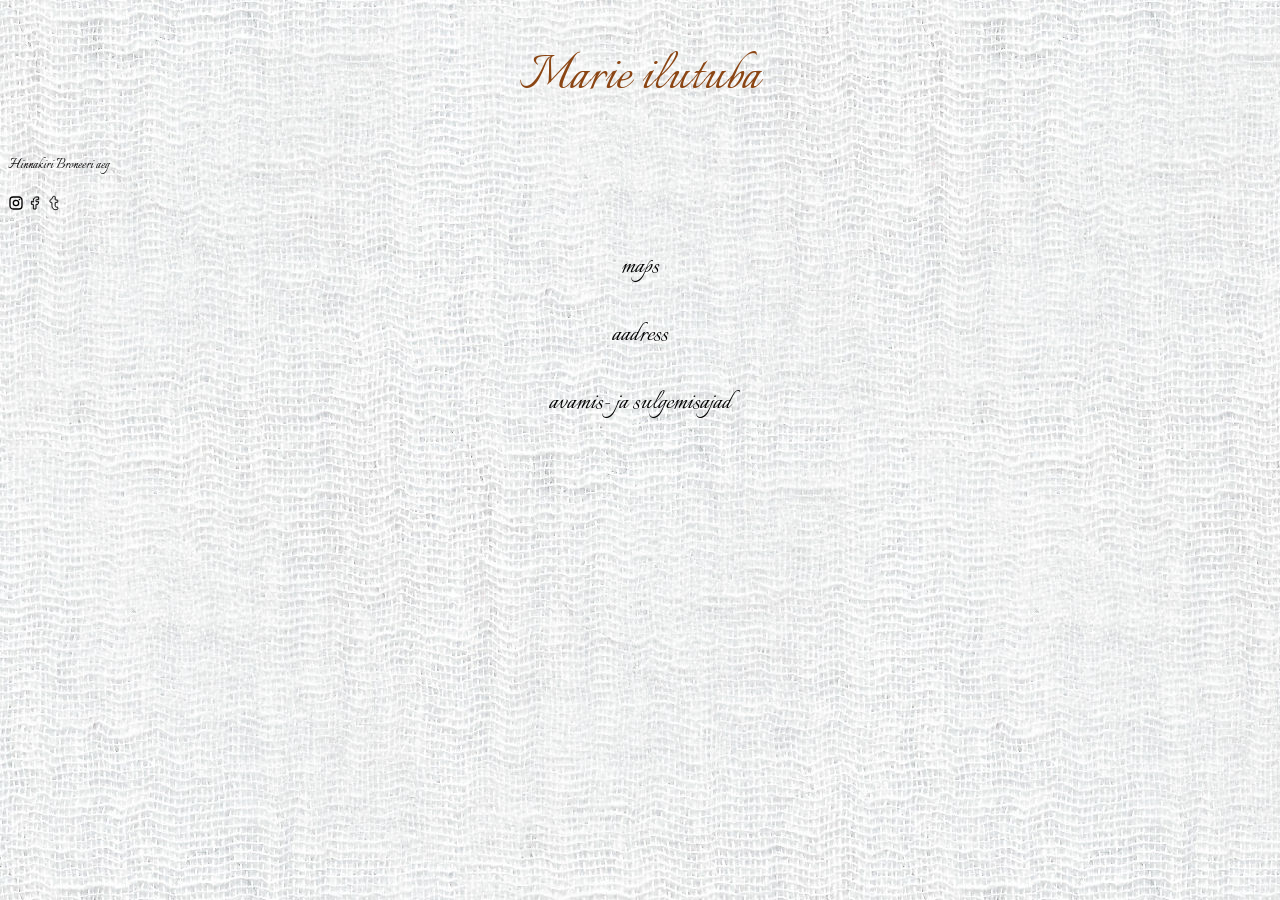
<file: index.html>
<!DOCTYPE html>
<html lang="en">

<head>
    <meta charset="UTF-8">
    <meta name="viewport" content="width=device-width, initial-scale=1.0">
    <title>Marie ilutuba</title>
    <link rel="stylesheet" href="style.css">

</head>

<body>
    <div class="column">
        <div class="row">
            <h1>Marie ilutuba</h1>
        </div>
        <div class="row">
            <div class="subpage-buttons">
                <a>Hinnakiri</a>
                <a>Broneeri aeg</a>
            </div>
        </div>
        <div class="row">
            <img source="">
        </div>
    </div>
    
    <div class="column">
        <div class="row">
            <div class="socials">
                <svg xmlns="http://www.w3.org/2000/svg" width="1em" height="1em" viewBox="0 0 24 24">
                    <title>instagram</title>
                    <path fill="currentColor"
                        d="M7.8 2h8.4C19.4 2 22 4.6 22 7.8v8.4a5.8 5.8 0 0 1-5.8 5.8H7.8C4.6 22 2 19.4 2 16.2V7.8A5.8 5.8 0 0 1 7.8 2m-.2 2A3.6 3.6 0 0 0 4 7.6v8.8C4 18.39 5.61 20 7.6 20h8.8a3.6 3.6 0 0 0 3.6-3.6V7.6C20 5.61 18.39 4 16.4 4zm9.65 1.5a1.25 1.25 0 0 1 1.25 1.25A1.25 1.25 0 0 1 17.25 8A1.25 1.25 0 0 1 16 6.75a1.25 1.25 0 0 1 1.25-1.25M12 7a5 5 0 0 1 5 5a5 5 0 0 1-5 5a5 5 0 0 1-5-5a5 5 0 0 1 5-5m0 2a3 3 0 0 0-3 3a3 3 0 0 0 3 3a3 3 0 0 0 3-3a3 3 0 0 0-3-3" />
                </svg>
                <svg xmlns="http://www.w3.org/2000/svg" width="1em" height="1em" viewBox="0 0 24 24">
                    <title>facebook</title>
                    <path fill="none" stroke="currentColor" stroke-linecap="round" stroke-linejoin="round"
                        stroke-width="1.5"
                        d="M6.5 10v4h3v7h4v-7h3l1-4h-4V8c0-.545.455-1 1-1h3V3h-3c-2.723 0-5 2.277-5 5v2z" />
                </svg>
                <svg xmlns="http://www.w3.org/2000/svg" width="1em" height="1em" viewBox="0 0 24 24">
                    <title>tumblr</title>
                    <path fill="none" stroke="currentColor" stroke-linejoin="round" stroke-width="1.5"
                        d="M7.9 11.018h-.89c-.831 0-1.01-.168-1.01-1V8.266c0-.655-.012-.654.653-.975c1.706-.823 3.207-2.408 3.609-4.298c.109-.513.163-.77.302-.881c.14-.112.364-.112.813-.112h1.375c.477 0 .715 0 .863.146c.148.147.148.383.148.854v3.565c0 .831.179 1 1.01 1h1.86c.832 0 1.011.168 1.011 1v1.453c0 .832-.18 1-1.011 1h-1.86c-.832 0-1.01.169-1.01 1v4.242c0 1.76 1.56 2.34 2.932 1.733c.477-.212.484-.198.63.246l.575 1.75c.19.575.137.79-.394 1.095c-3.932 2.26-8.595.285-8.595-5.316v-3.75c0-.831-.179-1-1.01-1Z" />
                </svg>
            </div>
        </div>
        <div class="row">
            <p>maps</p>
        </div>
        <div class="row">
            <p>aadress</p>
        </div>
        <div class="row">
            <p>avamis- ja sulgemisajad</p>
        </div>
    </div>

</body>

</html>
</file>
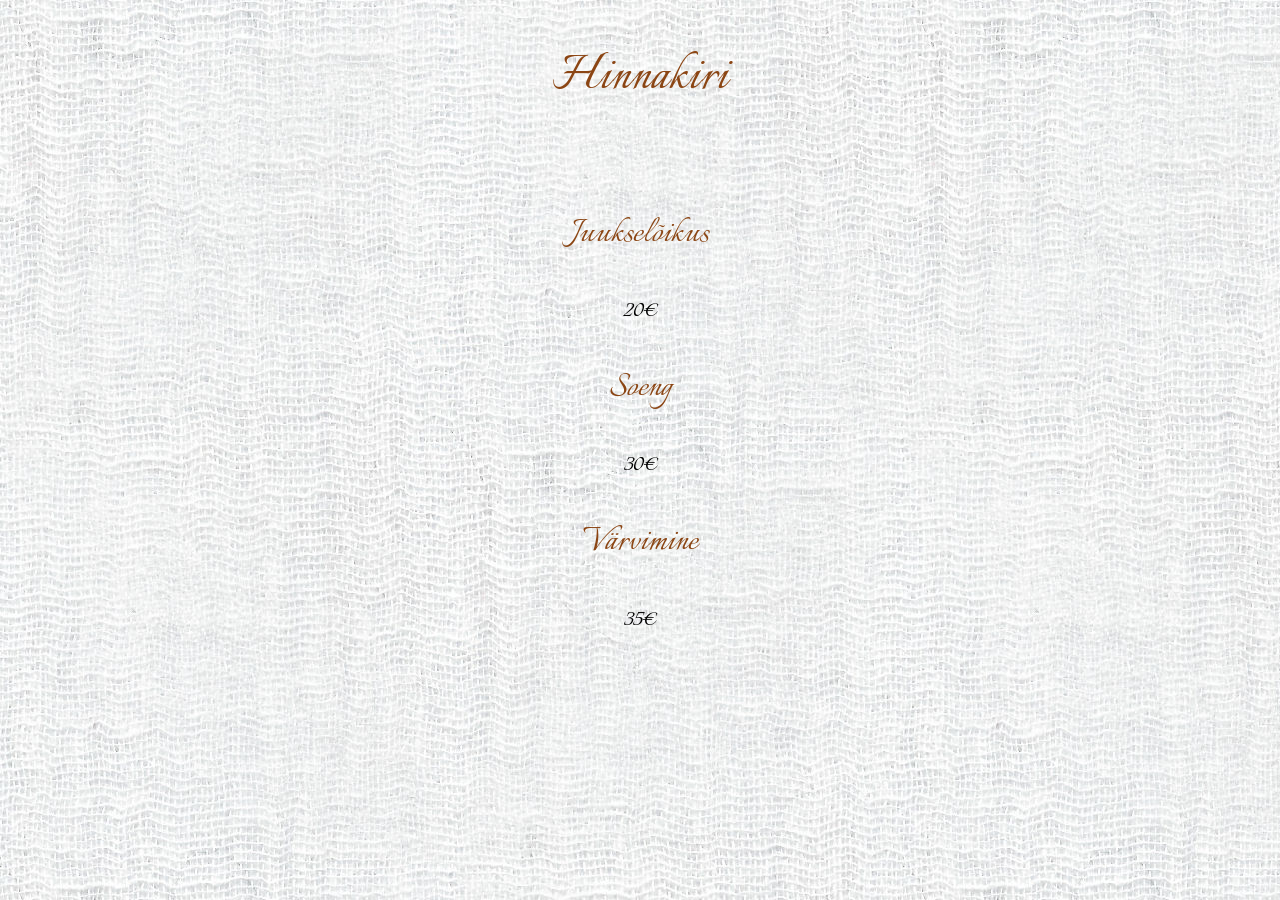
<file: hinnakiri.html>
<!DOCTYPE html>
<html lang="en">
<head>
    <meta charset="UTF-8">
    <meta name="viewport" content="width=device-width, initial-scale=1.0">
    <link rel="stylesheet" type="text/css" href="style.css">
    <title>Hinnakiri</title>
</head>
<body>
    <h1>Hinnakiri</h1>
<br>
<h2>Juukselõikus</h2>
<p>20€</p>
<h2>Soeng</h2>
<p>30€</p>
<h2>Värvimine</h2>
<p>35€</p>


</body>
</html>
</file>
<file: style.css>
@import url('https://fonts.googleapis.com/css2?family=Italianno&display=swap');
* {
  font-family: "Italianno", cursive;
  font-weight: 400;
  font-style: normal;
}


h1 {
    color:saddlebrown;
    font-size: 60px;
    font-family: "Italianno", cursive;
    text-align: center;
}
h2 {
    color:saddlebrown;
    font-family: "Italianno", cursive;
    font-size: 40px;
    text-align: center;
}
p{
    color:black;
    font-family: "Italianno", cursive;
    font-size: 30px;
    text-align: center;
}

body {

  background-image: url("bg.jpg");
  
  background-repeat: repeat;

}
</file>
